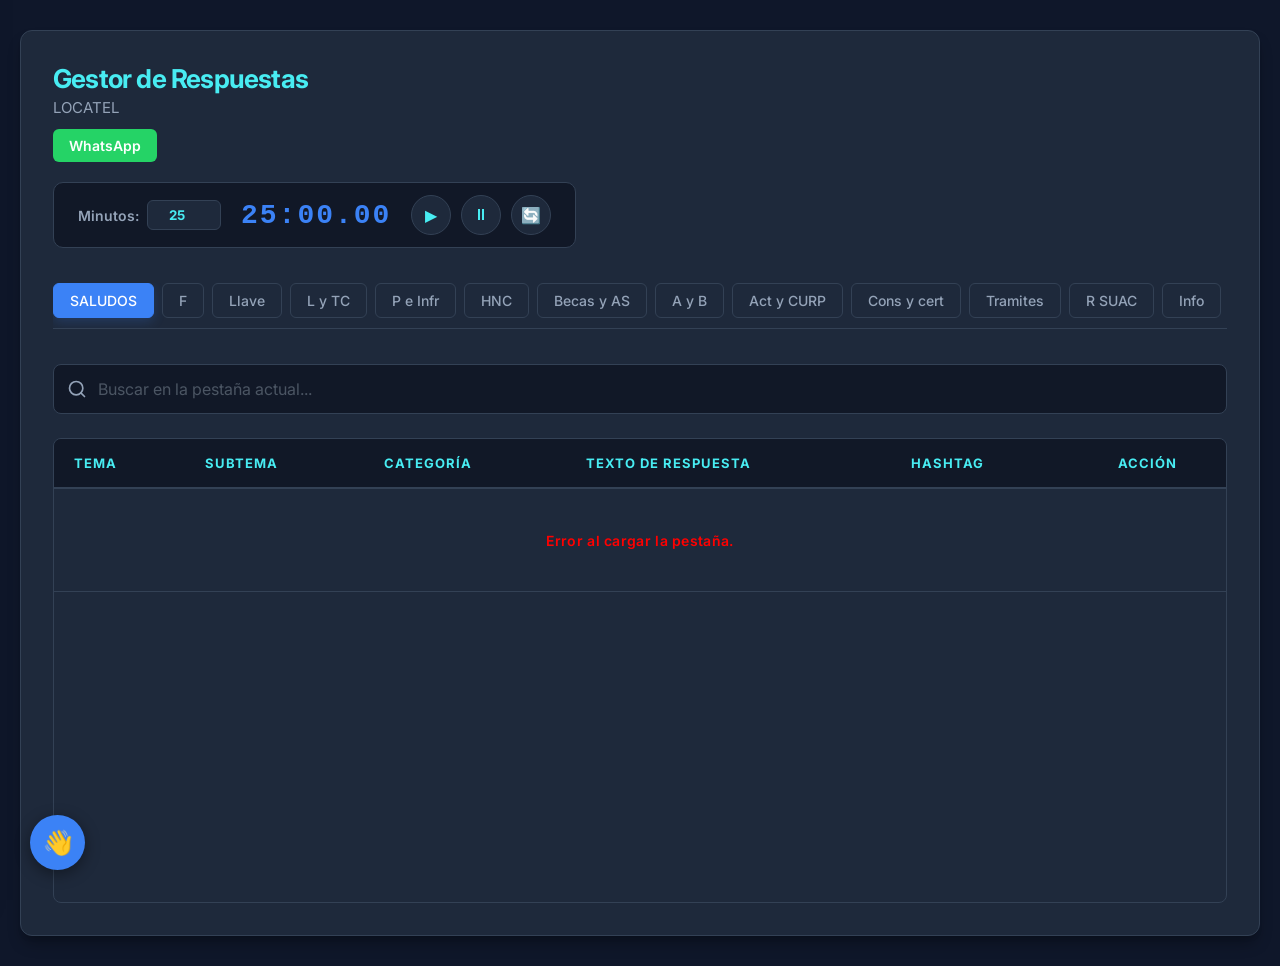
<file: index.html>
<!DOCTYPE html>
<html lang="es">
<head>
    <meta charset="UTF-8">
    <meta name="viewport" content="width=device-width, initial-scale=1.0">
    <title>Buscador de Información | Panel de Operaciones</title>
    <link rel="preconnect" href="https://fonts.googleapis.com">
    <link rel="preconnect" href="https://fonts.gstatic.com" crossorigin>
    <link href="https://fonts.googleapis.com/css2?family=Inter:wght@300;400;500;600;700&display=swap" rel="stylesheet">
    <link rel="stylesheet" href="style.css">
</head>
<body>
    <!-- Botón Flotante para abrir Menú de Despedidas -->
    <button id="btnMenuDespedidas" class="theme-btn floating-menu-btn" title="Menú de Despedidas">👋</button>   
    <!-- Menú Lateral Oculto -->
    <div id="sideMenuDespedidas" class="side-menu">
        <div class="menu-header">
            <h3>Cierre de Chat</h3>
            <button id="closeMenuBtn" class="close-menu-btn" title="Cerrar menú">&times;</button>
        </div>
        
        <div class="menu-content">
            <!-- Selector de Estado -->
            <div class="toggle-container">
                <label class="toggle-label">
                    <input type="radio" name="estadoDespedida" value="activo" checked> Activo
                </label>
                <label class="toggle-label">
                    <input type="radio" name="estadoDespedida" value="inactivo"> Inactivo
                </label>
            </div>

            <!-- Buscador interno -->
            <div class="search-box-menu">
                <input type="text" id="searchHashtag" placeholder="🔍 Buscar etiqueta...">
            </div>

            <!-- Contenedor dinámico de botones -->
            <div id="hashtagButtonsContainer" class="hashtag-container">
                <!-- Se llenará con JavaScript -->
            </div>
        </div>
    </div>

    <div class="container">
        <header>

            <div class="header-titles">
                <h1>Gestor de Respuestas</h1>
                <p class="subtitle">LOCATEL</p>
                <a href="WhatsApp/WhatsApp.html" class="whatsapp-nav-btn">WhatsApp</a>
            </div>

            <div class="timer-card">
                <div class="timer-inputs">
                    <label>Minutos:</label>
                    <input type="number" id="inputTimer" value="25" min="1" placeholder="Ej. 25">
                </div>
                <div class="timer-display" id="timerDisplay">25:00</div>
                <div class="timer-controls">
                    <button id="btnPlayTimer" class="timer-btn play" title="Iniciar">▶</button>
                    <button id="btnPauseTimer" class="timer-btn pause" title="Pausar y Registrar">⏸</button>
                    <button id="btnResetTimer" class="timer-btn reset" title="Reiniciar">🔄</button>
                </div>
            </div>
            
            <!-- CONTENEDOR DE PESTAÑAS -->
            <div class="tabs-container" id="tabsContainer">
                <!-- Los botones se generarán con JavaScript -->
            </div>

            <div class="search-box">
                <svg class="search-icon" xmlns="http://www.w3.org/2000/svg" width="20" height="20" viewBox="0 0 24 24" fill="none" stroke="currentColor" stroke-width="2" stroke-linecap="round" stroke-linejoin="round"><circle cx="11" cy="11" r="8"></circle><line x1="21" y1="21" x2="16.65" y2="16.65"></line></svg>
                <input type="text" id="searchInput" placeholder="Buscar en la pestaña actual...">
                <!-- botón de limpiar -->
                <button id="clearSearch" class="clear-btn" title="Limpiar búsqueda">&times;</button>
            </div>
        </header>

        <div class="table-container">
            <table id="dataTable">
                <thead>
                    <tr>
                        <th>Tema</th>
                        <th>Subtema</th>
                        <th>Categoría</th>
                        <th>Texto de Respuesta</th>
                        <th>Hashtag</th>
                        <th class="center-col">Acción</th>
                    </tr>
                </thead>
                <tbody id="tableBody">
                    <tr>
                        <td colspan="6" class="loading">
                            <div class="loader"></div>
                            Selecciona una pestaña para cargar la base de datos...
                        </td>
                    </tr>
                </tbody>
            </table>
        </div>
    </div>

    <script src="script.js"></script>
</body>
</html>
</file>
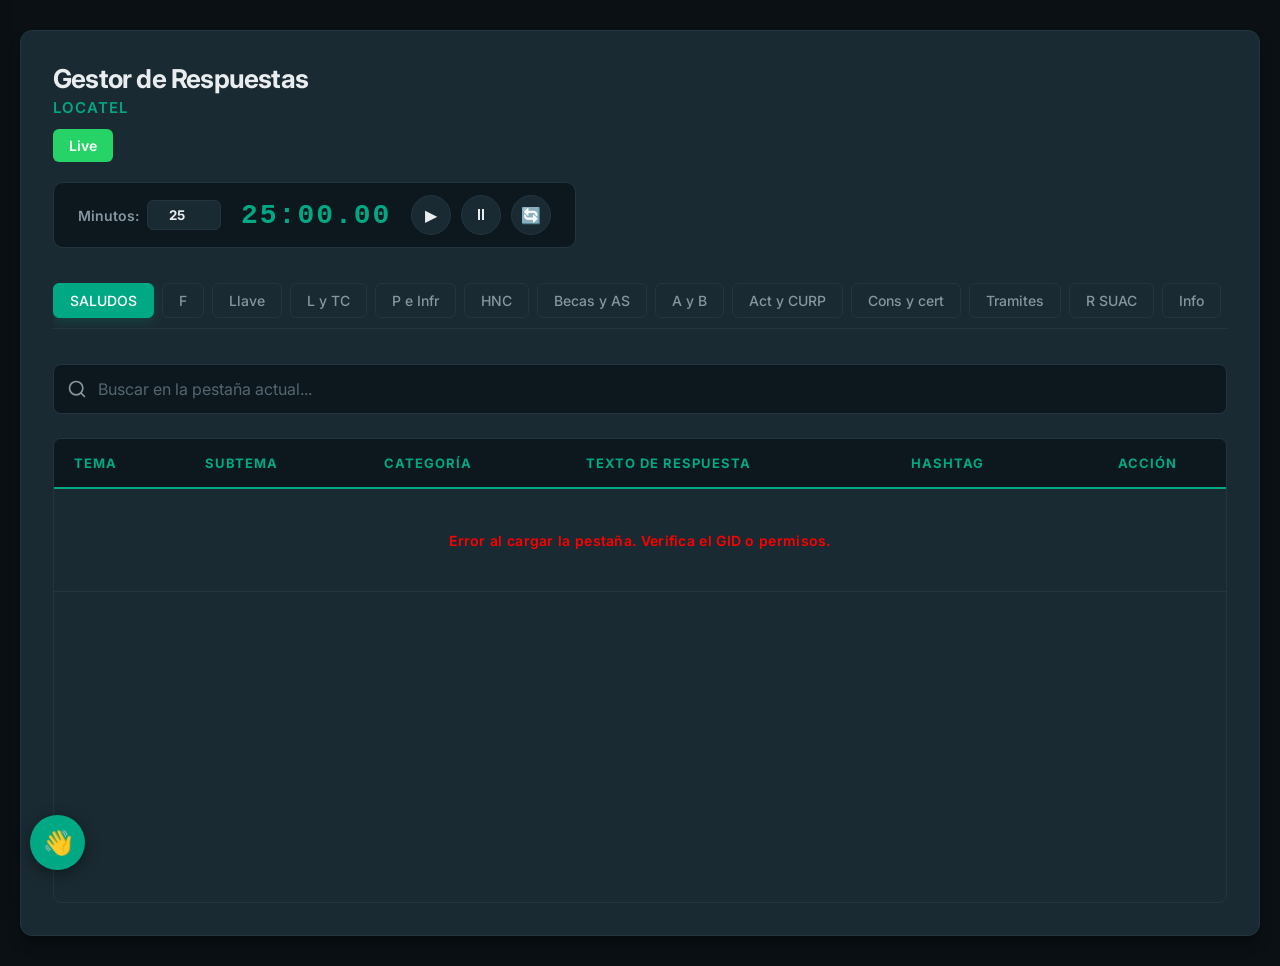
<file: WhatsApp/WhatsApp.html>
<!DOCTYPE html>
<html lang="es">
<head>
    <meta charset="UTF-8">
    <meta name="viewport" content="width=device-width, initial-scale=1.0">
    <title>Buscador de Información | Panel de Operaciones</title>
    <link rel="preconnect" href="https://fonts.googleapis.com">
    <link rel="preconnect" href="https://fonts.gstatic.com" crossorigin>
    <link href="https://fonts.googleapis.com/css2?family=Inter:wght@300;400;500;600;700&display=swap" rel="stylesheet">
    <link rel="stylesheet" href="style.css">
</head>
<body>
    <!-- Botón Flotante para abrir Menú de Despedidas -->
    <button id="btnMenuDespedidas" class="theme-btn floating-menu-btn" title="Menú de Despedidas">👋</button>   

    <!-- Menú Lateral Oculto -->
    <div id="sideMenuDespedidas" class="side-menu">
        <div class="menu-header">
            <h3>Cierre de Chat</h3>
            <button id="closeMenuBtn" class="close-menu-btn" title="Cerrar menú">&times;</button>
        </div>
        
        <div class="menu-content">
            <!-- Selector de Estado -->
            <div class="toggle-container">
                <label class="toggle-label">
                    <input type="radio" name="estadoDespedida" value="activo" checked> Activo
                </label>
                <label class="toggle-label">
                    <input type="radio" name="estadoDespedida" value="inactivo"> Inactivo
                </label>
            </div>

            <!-- Buscador interno -->
            <div class="search-box-menu">
                <input type="text" id="searchHashtag" placeholder="🔍 Buscar etiqueta...">
            </div>

            <!-- Contenedor dinámico de botones -->
            <div id="hashtagButtonsContainer" class="hashtag-container">
                <!-- Se llenará con JavaScript -->
            </div>
        </div>
    </div>

    <div class="container">
        <header>

            <div class="header-titles">
                <h1>Gestor de Respuestas</h1>
                <p class="subtitle">LOCATEL</p>
                <a href="../index.html" class="whatsapp-nav-btn">Live</a>
            </div>

            <div class="timer-card">
                <div class="timer-inputs">
                    <label>Minutos:</label>
                    <input type="number" id="inputTimer" value="25" min="1" placeholder="Ej. 25">
                </div>
                <div class="timer-display" id="timerDisplay">25:00</div>
                <div class="timer-controls">
                    <button id="btnPlayTimer" class="timer-btn play" title="Iniciar">▶</button>
                    <button id="btnPauseTimer" class="timer-btn pause" title="Pausar y Registrar">⏸</button>
                    <button id="btnResetTimer" class="timer-btn reset" title="Reiniciar">🔄</button>
                </div>
            </div>
            
            <!-- CONTENEDOR DE PESTAÑAS -->
            <div class="tabs-container" id="tabsContainer">
                <!-- Los botones se generarán con JavaScript -->
            </div>

            <div class="search-box">
                <svg class="search-icon" xmlns="http://www.w3.org/2000/svg" width="20" height="20" viewBox="0 0 24 24" fill="none" stroke="currentColor" stroke-width="2" stroke-linecap="round" stroke-linejoin="round"><circle cx="11" cy="11" r="8"></circle><line x1="21" y1="21" x2="16.65" y2="16.65"></line></svg>
                <input type="text" id="searchInput" placeholder="Buscar en la pestaña actual...">
                <!-- botón de limpiar -->
                <button id="clearSearch" class="clear-btn" title="Limpiar búsqueda">&times;</button>
            </div>
        </header>

        <div class="table-container">
            <table id="dataTable">
                <thead>
                    <tr>
                        <th>Tema</th>
                        <th>Subtema</th>
                        <th>Categoría</th>
                        <th>Texto de Respuesta</th>
                        <th>Hashtag</th>
                        <th class="center-col">Acción</th>
                    </tr>
                </thead>
                <tbody id="tableBody">
                    <tr>
                        <td colspan="6" class="loading">
                            <div class="loader"></div>
                            Selecciona una pestaña para cargar la base de datos...
                        </td>
                    </tr>
                </tbody>
            </table>
        </div>
    </div>
    <script src="script.js"></script>
</body>
</html>
</file>
<file: style.css>
/* ==========================================================
   PALETA DE COLORES (Dark Mode Profesional)
   ========================================================== */
:root {
    --bg-color: #0f172a;       /* Fondo principal (Slate 900) */
    --surface-color: #1e293b;  /* Fondo de tarjeta (Slate 800) */
    --surface-hover: #334155;  /* Resaltado de fila (Slate 700) */
    
    --primary-color: #3b82f6;  /* Azul vibrante (Blue 500) */
    --primary-hover: #60a5fa;  /* Azul más claro al pasar el mouse */
    
    --success-color: #10b981;  /* Verde esmeralda para el éxito */
    
    --text-main: #48ecf2;      /* Texto principal casi blanco (Slate 100) */
    --text-muted: #94a3b8;     /* Texto secundario grisáceo (Slate 400) */
    
    --border-color: #334155;   /* Bordes sutiles (Slate 700) */
    --ring-color: rgba(59, 130, 246, 0.5); /* Anillo de enfoque azul translúcido */
    
    --input-bg: #111827;       /* Fondo del buscador ultra oscuro (Gray 950) */
}

/* ==========================================================
   ESTILOS GENERALES
   ========================================================== */
body {
    font-family: 'Inter', system-ui, -apple-system, sans-serif;
    background-color: var(--bg-color);
    color: var(--text-main);
    margin: 0;
    padding: 30px 20px;
    -webkit-font-smoothing: antialiased;
}

.container {
    max-width: 1280px;
    margin: 0 auto;
    background: var(--surface-color);
    padding: 32px;
    border-radius: 12px;
    box-shadow: 0 10px 15px -3px rgba(0, 0, 0, 0.3), 0 4px 6px -4px rgba(0, 0, 0, 0.2);
    border: 1px solid var(--border-color);
    
    display: flex;
    flex-direction: column;
    height: calc(100vh - 60px); /* Ajuste para ocupar toda la pantalla considerando el padding del body */
}

/* ==========================================================
   CABECERA Y BUSCADOR
   ========================================================== */
header {
    display: flex;
    flex-direction: column;
    gap: 20px;
    margin-bottom: 24px;
}

.header-titles h1 {
    margin: 0;
    font-size: 26px;
    font-weight: 700;
    color: var(--text-main);
    letter-spacing: -0.8px;
}

.header-titles .subtitle {
    margin: 4px 0 0 0;
    font-size: 15px;
    color: var(--text-muted);
}

/* Estilo para el botón de acceso a WhatsApp en el Index */
.whatsapp-nav-btn {
    display: inline-flex;
    align-items: center;
    gap: 8px;
    margin-top: 12px;
    background-color: #25d366; /* Verde WhatsApp */
    color: white;
    padding: 8px 16px;
    border-radius: 6px;
    text-decoration: none;
    font-size: 14px;
    font-weight: 600;
    transition: all 0.2s ease;
    border: none;
    width: fit-content;
}

.whatsapp-nav-btn:hover {
    background-color: #128c7e;
    transform: translateY(-2px);
    box-shadow: 0 4px 12px rgba(37, 211, 102, 0.3);
}

/* Asegura que el contenedor sea el punto de referencia */
.search-box {
    position: relative;
    width: 100%;
    display: flex;
    align-items: center;
}

/* Estilo para que el botón flote a la derecha dentro del input */
.clear-btn {
    position: absolute;
    right: 14px; /* Espacio desde el borde derecho */
    background: #334155; /* Color circular oscuro */
    color: #f1f5f9;
    border: none;
    border-radius: 50%;
    width: 24px;
    height: 24px;
    display: none; /* Se muestra vía JS solo cuando hay texto */
    align-items: center;
    justify-content: center;
    cursor: pointer;
    font-size: 18px;
    transition: all 0.2s ease;
    z-index: 5;
}

.clear-btn:hover {
    background-color: #ef4444; /* Rojo al pasar el mouse */
    color: white;
}

/* Ajuste al input para que el texto no se encime con la X */
.search-box input {
    padding-right: 45px; /* Espacio extra a la derecha para la X */
}

.search-box {
    position: relative;
    width: 100%;
}

.search-icon {
    position: absolute;
    left: 14px;
    top: 50%;
    transform: translateY(-50%);
    color: var(--text-muted);
}

.search-box input {
    width: 100%;
    padding: 14px 14px 14px 44px;
    font-size: 16px;
    font-family: inherit;
    color: var(--text-main);
    border: 1px solid var(--border-color);
    border-radius: 8px;
    box-sizing: border-box;
    transition: all 0.2s ease;
    background-color: var(--input-bg);
}

.search-box input:focus {
    outline: none;
    border-color: var(--primary-color);
    background-color: var(--input-bg);
    box-shadow: 0 0 0 4px var(--ring-color);
}

.search-box input::placeholder {
    color: #4b5563;
}

/* ==========================================================
   ESTILOS DE LAS PESTAÑAS (TABS)
   ========================================================== */
.tabs-container {
    display: flex;
    overflow-x: auto;
    gap: 8px;
    margin-bottom: 15px;
    padding-bottom: 10px;
    border-bottom: 1px solid var(--border-color);
    
    /* Scroll suave en móviles */
    -webkit-overflow-scrolling: touch;
}

.tab-btn {
    background-color: var(--surface-color);
    color: var(--text-muted);
    border: 1px solid var(--border-color);
    padding: 8px 16px;
    border-radius: 6px;
    cursor: pointer;
    white-space: nowrap;
    font-family: inherit;
    font-size: 14px;
    font-weight: 500;
    transition: all 0.2s ease;
}

.tab-btn:hover {
    background-color: var(--surface-hover);
    color: var(--text-main);
}

/* Estado activo de la pestaña */
.tab-btn.active {
    background-color: var(--primary-color);
    color: white;
    border-color: var(--primary-color);
    box-shadow: 0 4px 12px rgba(59, 130, 246, 0.2);
}

/* Scrollbar específico para la barra de pestañas */
.tabs-container::-webkit-scrollbar {
    height: 6px;
}

.tabs-container::-webkit-scrollbar-track {
    background: transparent;
}

.tabs-container::-webkit-scrollbar-thumb {
    background: #4b5563;
    border-radius: 10px;
}

.tabs-container::-webkit-scrollbar-thumb:hover {
    background: var(--primary-hover);
}

/* ==========================================================
   CONTENEDOR Y DISEÑO DE LA TABLA
   ========================================================== */
.table-container {
    overflow-y: auto;
    overflow-x: auto;
    flex-grow: 1; /* Permite que la tabla llene el espacio sobrante */
    border-radius: 8px;
    border: 1px solid var(--border-color);
    background-color: var(--surface-color);
}

table {
    width: 100%;
    border-collapse: separate;
    border-spacing: 0;
    min-width: 800px; /* Evita que la tabla colapse demasiado en pantallas pequeñas */
}

thead th {
    background-color: #111827;
    color: var(--text-main);
    font-size: 13px;
    font-weight: 700;
    text-transform: uppercase;
    letter-spacing: 1px;
    padding: 16px 20px;
    text-align: left;
    position: sticky;
    top: 0;
    z-index: 10;
    border-bottom: 2px solid var(--border-color);
}

tbody td {
    height: 70px; /* Ajusta este valor según necesites */
    padding: 16px 20px;
    border-bottom: 1px solid var(--border-color);
    vertical-align: middle;
    font-size: 14px;
    color: #e2e8f0;
}

/* Efecto cebra y hover */
tbody tr:nth-child(even) {
    background-color: #232f42;
}

tbody tr:hover {
    background-color: var(--surface-hover);
    transition: background-color 0.15s ease;
}

/* ==========================================================
   CONFIGURACIÓN ESPECÍFICA DE COLUMNAS
   ========================================================== */

/* PROTECCIÓN: Evitamos que las columnas cortas se partan a la mitad */
tbody td:nth-child(2), /* Subtema */
tbody td:nth-child(3), /* Categoría */
tbody td:nth-child(5), /* Hashtag */
tbody td:nth-child(6) { /* Botón */
    white-space: nowrap;
}

/* TEXTO DE RESPUESTA: Toma el espacio restante y se limita a 3 líneas */
.text-col {
    width: 100%;
    line-height: 1.6;
    white-space: pre-wrap;
    
    /* Magia para limitar a 3 líneas y truncar con puntos suspensivos */
    display: -webkit-box;
    -webkit-line-clamp: 3;
    -webkit-box-orient: vertical;
    overflow: hidden;
}

/* SUBTEMA: Ancho fijo y límite de 3 líneas */
tbody td:nth-child(2) {
    width: 170px; 
    min-width: 150px; 
    white-space: normal; 
    word-wrap: break-word;
    
    display: -webkit-box;
    -webkit-line-clamp: 3;
    -webkit-box-orient: vertical;
    overflow: hidden;
}

/* Columna de hashtags (Estilo código/etiqueta) */
tbody td:nth-child(5) {
    font-weight: 600;
    color: var(--primary-hover);
    font-size: 13px;
    font-family: 'ui-monospace', 'Cascadia Code', 'Source Code Pro', Menlo, monospace;
    text-align: center;
}

.center-col {
    text-align: center;
}

/* ==========================================================
   BOTONES Y ANIMACIONES
   ========================================================== */
button.copy-btn {
    background-color: transparent;
    color: var(--primary-hover);
    border: 1.5px solid var(--primary-hover);
    padding: 8px 16px;
    border-radius: 6px;
    font-family: inherit;
    font-size: 13px;
    font-weight: 600;
    cursor: pointer;
    transition: all 0.2s ease;
    display: inline-flex;
    align-items: center;
    justify-content: center;
    min-width: 95px;
}

button.copy-btn:hover {
    background-color: var(--primary-color);
    border-color: var(--primary-color);
    color: white;
    transform: translateY(-1px);
    box-shadow: 0 4px 12px rgba(59, 130, 246, 0.3);
}

button.copy-btn:active {
    transform: translateY(0);
}

button.copy-btn.copied {
    background-color: var(--success-color);
    border-color: var(--success-color);
    color: white;
    box-shadow: 0 4px 12px rgba(16, 185, 129, 0.3);
}

/* Loader */
.loading {
    text-align: center;
    color: var(--text-muted);
    padding: 50px !important;
    font-size: 15px;
}

.loader {
    border: 3px solid #334155;
    border-top: 3px solid var(--primary-color);
    border-radius: 50%;
    width: 28px;
    height: 28px;
    animation: spin 1s linear infinite;
    margin: 0 auto 16px auto;
}

@keyframes spin {
    0% { transform: rotate(0deg); }
    100% { transform: rotate(360deg); }
}

/* ==========================================================
   SCROLLBAR (Estética Oscura de la Tabla)
   ========================================================== */
.table-container::-webkit-scrollbar {
    width: 8px;
    height: 8px;
}

.table-container::-webkit-scrollbar-track {
    background: var(--surface-color);
    border-radius: 8px;
}

.table-container::-webkit-scrollbar-thumb {
    background: #4b5563;
    border-radius: 8px;
}

.table-container::-webkit-scrollbar-thumb:hover {
    background: var(--text-muted);
}




/* ==========================================================
   RESPONSIVE DESIGN (Efecto Zoom Dinámico)
   ========================================================== */
@media (max-width: 1000px) {
    .table-container {
        zoom: 0.9;
    }
}

@media (max-width: 850px) {
    .table-container {
        zoom: 0.8;
    }
    .container {
        padding: 20px;
    }
}

@media (max-width: 650px) {
    .table-container {
        zoom: 0.65;
    }
}

@media (max-width: 450px) {
    .table-container {
        zoom: 0.6;
    }
    .header-titles h1 {
        font-size: 20px;
    }
}


/* ==========================================================
   11. MENÚ LATERAL DE DESPEDIDAS (NUEVO)
   ========================================================== */
.side-menu {
    position: fixed;
    top: 0;
    left: -350px; /* Oculto por defecto */
    width: 320px;
    height: 100vh;
    background-color: var(--surface-color);
    border-right: 1px solid var(--border-color);
    box-shadow: 5px 0 25px rgba(0,0,0,0.5);
    z-index: 1000;
    transition: left 0.3s cubic-bezier(0.4, 0, 0.2, 1);
    display: flex;
    flex-direction: column;
}

.side-menu.open {
    left: 0;
}

.menu-header {
    display: flex;
    justify-content: space-between;
    align-items: center;
    padding: 20px;
    border-bottom: 1px solid var(--border-color);
}

.menu-header h3 {
    margin: 0;
    color: var(--primary-hover);
    font-size: 18px;
    font-weight: 700;
}

.close-menu-btn {
    background: none;
    border: none;
    color: var(--text-muted);
    font-size: 28px;
    cursor: pointer;
    transition: color 0.2s ease;
    padding: 0;
    line-height: 1;
}

.close-menu-btn:hover {
    color: #ff5555;
}

.menu-content {
    padding: 20px;
    overflow-y: auto;
    flex-grow: 1;
}

/* Toggle Activo/Inactivo */
.toggle-container {
    display: flex;
    gap: 10px;
    margin-bottom: 20px;
    background: var(--input-bg);
    padding: 5px;
    border-radius: 8px;
    border: 1px solid var(--border-color);
}

.toggle-label {
    flex: 1;
    text-align: center;
    padding: 10px;
    cursor: pointer;
    border-radius: 6px;
    color: var(--text-muted);
    transition: all 0.2s;
    font-size: 14px;
    font-weight: 600;
}

.toggle-label:has(input:checked) {
    background-color: var(--primary-color);
    color: var(--bg-color);
    box-shadow: 0 2px 8px rgba(189, 147, 249, 0.3);
}

.toggle-label input {
    display: none; /* Oculta el circulito del radio */
}

/* Buscador interno */
.search-box-menu input {
    width: 100%;
    padding: 12px;
    margin-bottom: 20px;
    border: 1px solid var(--border-color);
    border-radius: 8px;
    background-color: var(--input-bg);
    color: var(--text-main);
    box-sizing: border-box;
    font-family: inherit;
    transition: border-color 0.3s ease;
}

.search-box-menu input:focus {
    outline: none;
    border-color: var(--primary-color);
}

/* Botones Hashtag */
.hashtag-container {
    display: flex;
    flex-direction: column;
    gap: 10px;
}

.hashtag-btn {
    background-color: transparent;
    color: var(--text-main);
    border: 1px solid var(--border-color);
    padding: 14px;
    border-radius: 8px;
    cursor: pointer;
    text-align: left;
    font-weight: 600;
    font-size: 14px;
    transition: all 0.2s;
    display: flex;
    justify-content: space-between;
    align-items: center;
    font-family: 'Courier New', monospace;
}

.hashtag-btn:hover {
    border-color: var(--primary-color);
    background-color: var(--surface-hover);
    transform: translateX(5px);
}

.hashtag-btn.copied {
    background-color: var(--success-color);
    color: var(--bg-color);
    border-color: var(--success-color);
    transform: scale(1.02);
}

/* Compatibilidad con Light Mode */
body.light-mode .side-menu {
    box-shadow: 5px 0 25px rgba(0,0,0,0.1);
}
body.light-mode .toggle-label:has(input:checked) {
    background-color: var(--primary-color);
    color: #ffffff;
}
body.light-mode .hashtag-btn.copied {
    color: #ffffff;
}

/* ==========================================================
   ESTILOS DEL BOTÓN FLOTANTE (SIEMPRE VISIBLE)
   ========================================================== */
.floating-menu-btn {
    position: fixed;
    left: 30px;
    bottom: 30px;
    z-index: 9999; /* Valor altísimo para que NADA lo cubra */
    border-radius: 50%;
    width: 55px;
    height: 55px;
    font-size: 24px;
    padding: 0;
    display: flex;
    align-items: center;
    justify-content: center;
    box-shadow: 0 4px 15px rgba(0,0,0,0.4);
    background-color: var(--primary-color);
    color: white;
    border: none;
    cursor: pointer;
    transition: all 0.3s cubic-bezier(0.4, 0, 0.2, 1);
}

.floating-menu-btn:hover {
    transform: scale(1.1);
    background-color: var(--primary-hover);
}


/* ==========================================================
   ESTILOS DEL TEMPORIZADOR
   ========================================================== */
.timer-card {
    display: flex;
    align-items: center;
    gap: 20px;
    background-color: var(--input-bg);
    padding: 12px 24px;
    border-radius: 10px;
    border: 1px solid var(--border-color);
    width: fit-content;
    margin-bottom: 15px;
}

.timer-inputs {
    display: flex;
    align-items: center;
    gap: 8px;
    color: var(--text-muted);
    font-size: 14px;
    font-weight: 600;
}

.timer-inputs input {
    width: 60px;
    padding: 6px;
    border-radius: 6px;
    border: 1px solid var(--border-color);
    background: var(--surface-color);
    color: var(--text-main);
    text-align: center;
    font-family: inherit;
    font-weight: 700;
}

.timer-display {
    font-size: 28px;
    font-weight: 700;
    font-family: 'Courier New', Courier, monospace;
    color: var(--primary-color);
    min-width: 100px;
    text-align: center;
    letter-spacing: 2px;
}

.timer-controls {
    display: flex;
    gap: 10px;
}

.timer-btn {
    width: 40px;
    height: 40px;
    border-radius: 50%;
    border: none;
    cursor: pointer;
    font-size: 16px;
    display: flex;
    align-items: center;
    justify-content: center;
    transition: all 0.2s;
    background: var(--surface-color);
    color: var(--text-main);
    border: 1px solid var(--border-color);
}

.timer-btn.play:hover { background: var(--success-color); color: white; border-color: var(--success-color); }
.timer-btn.pause:hover { background: #f59e0b; color: white; border-color: #f59e0b; }
.timer-btn.reset:hover { background: #ef4444; color: white; border-color: #ef4444; }

@media (max-width: 650px) {
    
    /* 1. Temporizador Responsive */
    .timer-card {
        flex-direction: column; /* Apila los elementos verticalmente */
        width: 100%; /* Toma todo el ancho disponible */
        gap: 15px;
        padding: 16px;
        box-sizing: border-box;
        justify-content: center;
    }

    .timer-inputs {
        width: 100%;
        justify-content: center;
    }

    .timer-display {
        font-size: 36px; /* Ligeramente más grande al estar centrado */
        width: 100%;
    }

    .timer-controls {
        width: 100%;
        justify-content: center;
    }

    /* 2. Botón Flotante Responsive */
    .floating-menu-btn {
        /* Se mueve a la derecha en móviles para evitar choques con UI del teléfono */
        left: auto;
        right: 20px; 
        /* Se eleva un poco más para que el menú nativo de iOS/Android no lo tape */
        bottom: 40px; 
        width: 50px;
        height: 50px;
        font-size: 22px;
    }
}


/* ==========================================================
   COLORES DISTINTIVOS POR COLUMNA
   ========================================================== */

/* 1. TEMA (Violeta suave) */
tbody td:nth-child(1) {
    color: #a78bfa;
    font-weight: 600;
    letter-spacing: 0.3px;
}

/* 2. SUBTEMA (Naranja pastel) */
tbody td:nth-child(2) {
    color: #fb923c;
}

/* 3. CATEGORÍA (Verde azulado / Teal) */
tbody td:nth-child(3) {
    color: #2dd4bf;
    font-style: italic;
    font-size: 13px;
}

/* 4. TEXTO DE RESPUESTA (Blanco principal para máxima lectura) */
tbody td:nth-child(4) {
    color:#f0db39;
}

/* 5. HASHTAG (Azul vibrante - Refuerzo de tu estilo actual) */
tbody td:nth-child(5) {
    color: var(--primary-hover);
    font-weight: 700;
    font-family: 'ui-monospace', monospace;
}
</file>
<file: WhatsApp/style.css>
/* ==========================================================
   PALETA DE COLORES (WhatsApp Dark Mode)
   ========================================================== */
:root {
    --bg-color: #0a1014;       /* Fondo principal (WhatsApp Dark) */
    --surface-color: #1a2a32;  /* Fondo de tarjeta */
    --surface-hover: #233540;  /* Resaltado de fila */
    
    --primary-color: #00a884;  /* Verde WhatsApp principal */
    --primary-hover: #06cf9c;  /* Verde más claro al pasar el mouse */
    
    --success-color: #25d366;  /* Verde éxito WhatsApp */
    
    --text-main: #e9edef;      /* Texto principal claro */
    --text-muted: #8696a0;     /* Texto secundario */
    
    --border-color: #233540;   /* Bordes sutiles */
    --ring-color: rgba(0, 168, 132, 0.5); /* Anillo de enfoque verde translúcido */
    
    --input-bg: #0c181e;       /* Fondo del buscador */
}

/* ==========================================================
   ESTILOS GENERALES
   ========================================================== */
body {
    font-family: 'Inter', system-ui, -apple-system, sans-serif;
    background-color: var(--bg-color);
    color: var(--text-main);
    margin: 0;
    padding: 30px 20px;
    -webkit-font-smoothing: antialiased;
}

.container {
    max-width: 1280px;
    margin: 0 auto;
    background: var(--surface-color);
    padding: 32px;
    border-radius: 12px;
    box-shadow: 0 10px 15px -3px rgba(0, 0, 0, 0.3), 0 4px 6px -4px rgba(0, 0, 0, 0.2);
    border: 1px solid var(--border-color);
    
    display: flex;
    flex-direction: column;
    height: calc(100vh - 60px); /* Ajuste para ocupar toda la pantalla considerando el padding del body */
}

/* ==========================================================
   CABECERA Y BUSCADOR
   ========================================================== */
header {
    display: flex;
    flex-direction: column;
    gap: 20px;
    margin-bottom: 24px;
}

.header-titles h1 {
    margin: 0;
    font-size: 26px;
    font-weight: 700;
    color: var(--text-main);
    letter-spacing: -0.8px;
}

.header-titles .subtitle {
    margin: 4px 0 0 0;
    font-size: 15px;
    color: var(--primary-color);
    font-weight: 600;
    letter-spacing: 1px;
    text-transform: uppercase;
}

/* Estilo para el botón de acceso a WhatsApp en el Index */
.whatsapp-nav-btn {
    display: inline-flex;
    align-items: center;
    gap: 8px;
    margin-top: 12px;
    background-color: #25d366; /* Verde WhatsApp */
    color: white;
    padding: 8px 16px;
    border-radius: 6px;
    text-decoration: none;
    font-size: 14px;
    font-weight: 600;
    transition: all 0.2s ease;
    border: none;
    width: fit-content;
}

.whatsapp-nav-btn:hover {
    background-color: #128c7e;
    transform: translateY(-2px);
    box-shadow: 0 4px 12px rgba(37, 211, 102, 0.3);
}

/* Asegura que el contenedor sea el punto de referencia */
.search-box {
    position: relative;
    width: 100%;
    display: flex;
    align-items: center;
}

/* Estilo para que el botón flote a la derecha dentro del input */
.clear-btn {
    position: absolute;
    right: 14px; /* Espacio desde el borde derecho */
    background: var(--border-color);
    color: var(--text-muted);
    border: none;
    border-radius: 50%;
    width: 24px;
    height: 24px;
    display: none; /* Se muestra vía JS solo cuando hay texto */
    align-items: center;
    justify-content: center;
    cursor: pointer;
    font-size: 18px;
    transition: all 0.2s ease;
    z-index: 5;
}

.clear-btn:hover {
    background-color: #ef4444; /* Rojo al pasar el mouse */
    color: white;
}

/* Ajuste al input para que el texto no se encime con la X */
.search-box input {
    padding-right: 45px; /* Espacio extra a la derecha para la X */
}

.search-box {
    position: relative;
    width: 100%;
}

.search-icon {
    position: absolute;
    left: 14px;
    top: 50%;
    transform: translateY(-50%);
    color: var(--text-muted);
}

.search-box input {
    width: 100%;
    padding: 14px 14px 14px 44px;
    font-size: 16px;
    font-family: inherit;
    color: var(--text-main);
    border: 1px solid var(--border-color);
    border-radius: 8px;
    box-sizing: border-box;
    transition: all 0.2s ease;
    background-color: var(--input-bg);
}

.search-box input:focus {
    outline: none;
    border-color: var(--primary-color);
    background-color: var(--input-bg);
    box-shadow: 0 0 0 4px var(--ring-color);
}

.search-box input::placeholder {
    color: #54656f;
}

/* ==========================================================
   ESTILOS DE LAS PESTAÑAS (TABS)
   ========================================================== */
.tabs-container {
    display: flex;
    overflow-x: auto;
    gap: 8px;
    margin-bottom: 15px;
    padding-bottom: 10px;
    border-bottom: 1px solid var(--border-color);
    
    /* Scroll suave en móviles */
    -webkit-overflow-scrolling: touch;
}

.tab-btn {
    background-color: var(--surface-color);
    color: var(--text-muted);
    border: 1px solid var(--border-color);
    padding: 8px 16px;
    border-radius: 6px;
    cursor: pointer;
    white-space: nowrap;
    font-family: inherit;
    font-size: 14px;
    font-weight: 500;
    transition: all 0.2s ease;
}

.tab-btn:hover {
    background-color: var(--surface-hover);
    color: var(--text-main);
}

/* Estado activo de la pestaña */
.tab-btn.active {
    background-color: var(--primary-color);
    color: white;
    border-color: var(--primary-color);
    box-shadow: 0 4px 12px rgba(0, 168, 132, 0.2);
}

/* Scrollbar específico para la barra de pestañas */
.tabs-container::-webkit-scrollbar {
    height: 6px;
}

.tabs-container::-webkit-scrollbar-track {
    background: transparent;
}

.tabs-container::-webkit-scrollbar-thumb {
    background: var(--primary-color);
    border-radius: 10px;
}

.tabs-container::-webkit-scrollbar-thumb:hover {
    background: var(--primary-hover);
}

/* ==========================================================
   CONTENEDOR Y DISEÑO DE LA TABLA
   ========================================================== */
.table-container {
    overflow-y: auto;
    overflow-x: auto;
    flex-grow: 1; /* Permite que la tabla llene el espacio sobrante */
    border-radius: 8px;
    border: 1px solid var(--border-color);
    background-color: var(--surface-color);
}

table {
    width: 100%;
    border-collapse: separate;
    border-spacing: 0;
    min-width: 800px; /* Evita que la tabla colapse demasiado en pantallas pequeñas */
}

thead th {
    background-color: #0c181e;
    color: var(--primary-color);
    font-size: 13px;
    font-weight: 700;
    text-transform: uppercase;
    letter-spacing: 1px;
    padding: 16px 20px;
    text-align: left;
    position: sticky;
    top: 0;
    z-index: 10;
    border-bottom: 2px solid var(--primary-color);
}

tbody td {
    height: 70px; /* Ajusta este valor según necesites */
    padding: 16px 20px;
    border-bottom: 1px solid var(--border-color);
    vertical-align: middle;
    font-size: 14px;
    color: #d1d7db;
}

/* Efecto cebra y hover */
tbody tr:nth-child(even) {
    background-color: #1e2d37;
}

tbody tr:hover {
    background-color: var(--surface-hover);
    transition: background-color 0.15s ease;
}

/* ==========================================================
   CONFIGURACIÓN ESPECÍFICA DE COLUMNAS
   ========================================================== */

/* PROTECCIÓN: Evitamos que las columnas cortas se partan a la mitad */
tbody td:nth-child(2), /* Subtema */
tbody td:nth-child(3), /* Categoría */
tbody td:nth-child(5), /* Hashtag */
tbody td:nth-child(6) { /* Botón */
    white-space: nowrap;
}

/* TEXTO DE RESPUESTA: Toma el espacio restante y se limita a 3 líneas */
.text-col {
    width: 100%;
    line-height: 1.6;
    white-space: pre-wrap;
    
    /* Magia para limitar a 3 líneas y truncar con puntos suspensivos */
    display: -webkit-box;
    -webkit-line-clamp: 3;
    -webkit-box-orient: vertical;
    overflow: hidden;
}

/* SUBTEMA: Ancho fijo y límite de 3 líneas */
tbody td:nth-child(2) {
    width: 170px; 
    min-width: 150px; 
    white-space: normal; 
    word-wrap: break-word;
    
    display: -webkit-box;
    -webkit-line-clamp: 3;
    -webkit-box-orient: vertical;
    overflow: hidden;
}

/* Columna de hashtags (Estilo código/etiqueta) */
tbody td:nth-child(5) {
    font-weight: 600;
    color: var(--primary-hover);
    font-size: 13px;
    font-family: 'ui-monospace', 'Cascadia Code', 'Source Code Pro', Menlo, monospace;
    text-align: center;
}

.center-col {
    text-align: center;
}

/* ==========================================================
   BOTONES Y ANIMACIONES
   ========================================================== */
button.copy-btn {
    background-color: transparent;
    color: var(--primary-hover);
    border: 1.5px solid var(--primary-hover);
    padding: 8px 16px;
    border-radius: 6px;
    font-family: inherit;
    font-size: 13px;
    font-weight: 600;
    cursor: pointer;
    transition: all 0.2s ease;
    display: inline-flex;
    align-items: center;
    justify-content: center;
    min-width: 95px;
}

button.copy-btn:hover {
    background-color: var(--primary-color);
    border-color: var(--primary-color);
    color: white;
    transform: translateY(-1px);
    box-shadow: 0 4px 12px rgba(0, 168, 132, 0.3);
}

button.copy-btn:active {
    transform: translateY(0);
}

button.copy-btn.copied {
    background-color: var(--success-color);
    border-color: var(--success-color);
    color: white;
    box-shadow: 0 4px 12px rgba(37, 211, 102, 0.3);
}

/* Loader */
.loading {
    text-align: center;
    color: var(--text-muted);
    padding: 50px !important;
    font-size: 15px;
}

.loader {
    border: 3px solid var(--border-color);
    border-top: 3px solid var(--primary-color);
    border-radius: 50%;
    width: 28px;
    height: 28px;
    animation: spin 1s linear infinite;
    margin: 0 auto 16px auto;
}

@keyframes spin {
    0% { transform: rotate(0deg); }
    100% { transform: rotate(360deg); }
}

/* ==========================================================
   SCROLLBAR (Estética WhatsApp Dark)
   ========================================================== */
.table-container::-webkit-scrollbar {
    width: 8px;
    height: 8px;
}

.table-container::-webkit-scrollbar-track {
    background: var(--surface-color);
    border-radius: 8px;
}

.table-container::-webkit-scrollbar-thumb {
    background: var(--primary-color);
    border-radius: 8px;
}

.table-container::-webkit-scrollbar-thumb:hover {
    background: var(--primary-hover);
}

/* ==========================================================
   RESPONSIVE DESIGN (Efecto Zoom Dinámico)
   ========================================================== */
@media (max-width: 1000px) {
    .table-container {
        zoom: 0.9;
    }
}

@media (max-width: 850px) {
    .table-container {
        zoom: 0.8;
    }
    .container {
        padding: 20px;
    }
}

@media (max-width: 650px) {
    .table-container {
        zoom: 0.65;
    }
}

@media (max-width: 450px) {
    .table-container {
        zoom: 0.6;
    }
    .header-titles h1 {
        font-size: 20px;
    }
}


/* ==========================================================
   11. MENÚ LATERAL DE DESPEDIDAS (NUEVO)
   ========================================================== */
.side-menu {
    position: fixed;
    top: 0;
    left: -350px; /* Oculto por defecto */
    width: 320px;
    height: 100vh;
    background-color: var(--surface-color);
    border-right: 1px solid var(--border-color);
    box-shadow: 5px 0 25px rgba(0,0,0,0.5);
    z-index: 1000;
    transition: left 0.3s cubic-bezier(0.4, 0, 0.2, 1);
    display: flex;
    flex-direction: column;
}

.side-menu.open {
    left: 0;
}

.menu-header {
    display: flex;
    justify-content: space-between;
    align-items: center;
    padding: 20px;
    border-bottom: 1px solid var(--border-color);
}

.menu-header h3 {
    margin: 0;
    color: var(--primary-hover);
    font-size: 18px;
    font-weight: 700;
}

.close-menu-btn {
    background: none;
    border: none;
    color: var(--text-muted);
    font-size: 28px;
    cursor: pointer;
    transition: color 0.2s ease;
    padding: 0;
    line-height: 1;
}

.close-menu-btn:hover {
    color: #ff5555;
}

.menu-content {
    padding: 20px;
    overflow-y: auto;
    flex-grow: 1;
}

/* Toggle Activo/Inactivo */
.toggle-container {
    display: flex;
    gap: 10px;
    margin-bottom: 20px;
    background: var(--input-bg);
    padding: 5px;
    border-radius: 8px;
    border: 1px solid var(--border-color);
}

.toggle-label {
    flex: 1;
    text-align: center;
    padding: 10px;
    cursor: pointer;
    border-radius: 6px;
    color: var(--text-muted);
    transition: all 0.2s;
    font-size: 14px;
    font-weight: 600;
}

.toggle-label:has(input:checked) {
    background-color: var(--primary-color);
    color: var(--bg-color);
    box-shadow: 0 2px 8px rgba(189, 147, 249, 0.3);
}

.toggle-label input {
    display: none; /* Oculta el circulito del radio */
}

/* Buscador interno */
.search-box-menu input {
    width: 100%;
    padding: 12px;
    margin-bottom: 20px;
    border: 1px solid var(--border-color);
    border-radius: 8px;
    background-color: var(--input-bg);
    color: var(--text-main);
    box-sizing: border-box;
    font-family: inherit;
    transition: border-color 0.3s ease;
}

.search-box-menu input:focus {
    outline: none;
    border-color: var(--primary-color);
}

/* Botones Hashtag */
.hashtag-container {
    display: flex;
    flex-direction: column;
    gap: 10px;
}

.hashtag-btn {
    background-color: transparent;
    color: var(--text-main);
    border: 1px solid var(--border-color);
    padding: 14px;
    border-radius: 8px;
    cursor: pointer;
    text-align: left;
    font-weight: 600;
    font-size: 14px;
    transition: all 0.2s;
    display: flex;
    justify-content: space-between;
    align-items: center;
    font-family: 'Courier New', monospace;
}

.hashtag-btn:hover {
    border-color: var(--primary-color);
    background-color: var(--surface-hover);
    transform: translateX(5px);
}

.hashtag-btn.copied {
    background-color: var(--success-color);
    color: var(--bg-color);
    border-color: var(--success-color);
    transform: scale(1.02);
}

/* Compatibilidad con Light Mode */
body.light-mode .side-menu {
    box-shadow: 5px 0 25px rgba(0,0,0,0.1);
}
body.light-mode .toggle-label:has(input:checked) {
    background-color: var(--primary-color);
    color: #ffffff;
}
body.light-mode .hashtag-btn.copied {
    color: #ffffff;
}

/* ==========================================================
   ESTILOS DEL BOTÓN FLOTANTE (SIEMPRE VISIBLE)
   ========================================================== */
.floating-menu-btn {
    position: fixed;
    left: 30px;
    bottom: 30px;
    z-index: 9999; /* Valor altísimo para que NADA lo cubra */
    border-radius: 50%;
    width: 55px;
    height: 55px;
    font-size: 24px;
    padding: 0;
    display: flex;
    align-items: center;
    justify-content: center;
    box-shadow: 0 4px 15px rgba(0,0,0,0.4);
    background-color: var(--primary-color);
    color: white;
    border: none;
    cursor: pointer;
    transition: all 0.3s cubic-bezier(0.4, 0, 0.2, 1);
}

.floating-menu-btn:hover {
    transform: scale(1.1);
    background-color: var(--primary-hover);
}

/* ==========================================================
   ESTILOS DEL TEMPORIZADOR
   ========================================================== */
.timer-card {
    display: flex;
    align-items: center;
    gap: 20px;
    background-color: var(--input-bg);
    padding: 12px 24px;
    border-radius: 10px;
    border: 1px solid var(--border-color);
    width: fit-content;
    margin-bottom: 15px;
}

.timer-inputs {
    display: flex;
    align-items: center;
    gap: 8px;
    color: var(--text-muted);
    font-size: 14px;
    font-weight: 600;
}

.timer-inputs input {
    width: 60px;
    padding: 6px;
    border-radius: 6px;
    border: 1px solid var(--border-color);
    background: var(--surface-color);
    color: var(--text-main);
    text-align: center;
    font-family: inherit;
    font-weight: 700;
}

.timer-display {
    font-size: 28px;
    font-weight: 700;
    font-family: 'Courier New', Courier, monospace;
    color: var(--primary-color);
    min-width: 100px;
    text-align: center;
    letter-spacing: 2px;
}

.timer-controls {
    display: flex;
    gap: 10px;
}

.timer-btn {
    width: 40px;
    height: 40px;
    border-radius: 50%;
    border: none;
    cursor: pointer;
    font-size: 16px;
    display: flex;
    align-items: center;
    justify-content: center;
    transition: all 0.2s;
    background: var(--surface-color);
    color: var(--text-main);
    border: 1px solid var(--border-color);
}

.timer-btn.play:hover { background: var(--success-color); color: white; border-color: var(--success-color); }
.timer-btn.pause:hover { background: #f59e0b; color: white; border-color: #f59e0b; }
.timer-btn.reset:hover { background: #ef4444; color: white; border-color: #ef4444; }


@media (max-width: 650px) {
    
    /* 1. Temporizador Responsive */
    .timer-card {
        flex-direction: column; /* Apila los elementos verticalmente */
        width: 100%; /* Toma todo el ancho disponible */
        gap: 15px;
        padding: 16px;
        box-sizing: border-box;
        justify-content: center;
    }

    .timer-inputs {
        width: 100%;
        justify-content: center;
    }

    .timer-display {
        font-size: 36px; /* Ligeramente más grande al estar centrado */
        width: 100%;
    }

    .timer-controls {
        width: 100%;
        justify-content: center;
    }

    /* 2. Botón Flotante Responsive */
    .floating-menu-btn {
        /* Se mueve a la derecha en móviles para evitar choques con UI del teléfono */
        left: auto;
        right: 20px; 
        /* Se eleva un poco más para que el menú nativo de iOS/Android no lo tape */
        bottom: 40px; 
        width: 50px;
        height: 50px;
        font-size: 22px;
    }
}

/* ==========================================================
   COLORES DISTINTIVOS POR COLUMNA
   ========================================================== */

/* 1. TEMA (Violeta suave) */
tbody td:nth-child(1) {
    color: #d18bfa;
    font-weight: 600;
    letter-spacing: 0.3px;
}

/* 2. SUBTEMA (Naranja pastel) */
tbody td:nth-child(2) {
    color: #f1ff71;
}

/* 3. CATEGORÍA (Verde azulado / Teal) */
tbody td:nth-child(3) {
    color: #5eff7c;
    font-style: italic;
    font-size: 13px;
}

/* 4. TEXTO DE RESPUESTA (Blanco principal para máxima lectura) */
tbody td:nth-child(4) {
    color:#39edf0;
}

/* 5. HASHTAG (Azul vibrante - Refuerzo de tu estilo actual) */
tbody td:nth-child(5) {
    color: var(--primary-hover);
    font-weight: 700;
    font-family: 'ui-monospace', monospace;
}
</file>
